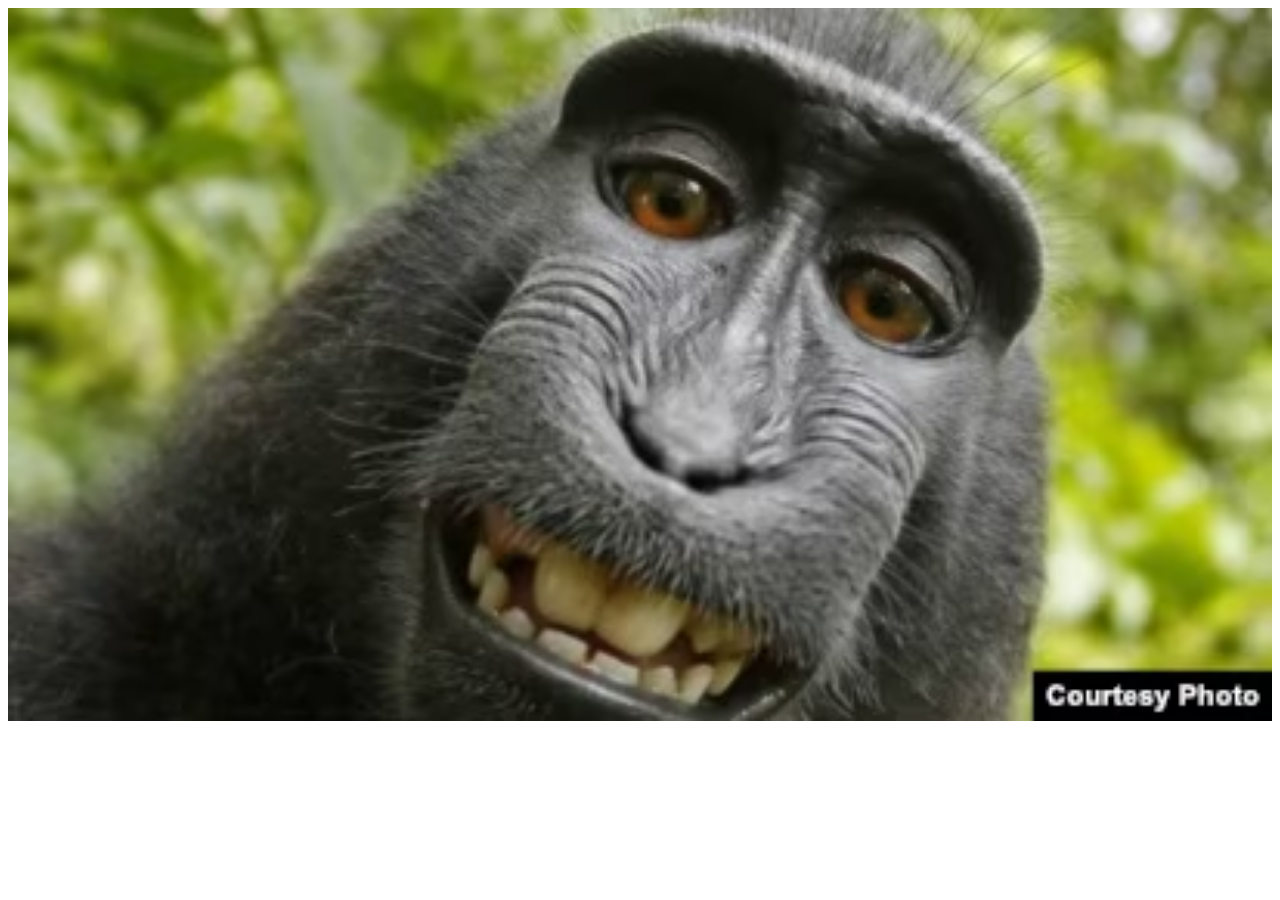
<file: contacto.html>
<!DOCTYPE html>
<html lang="en">
<head>
    <meta charset="UTF-8">
    <meta name="viewport" content="width=device-width, initial-scale=1.0">
    <title>Document</title>
</head>
<body>
    <img src="images/david.avif" alt="" width="100%" height="100%">
</body>
</html>
</file>
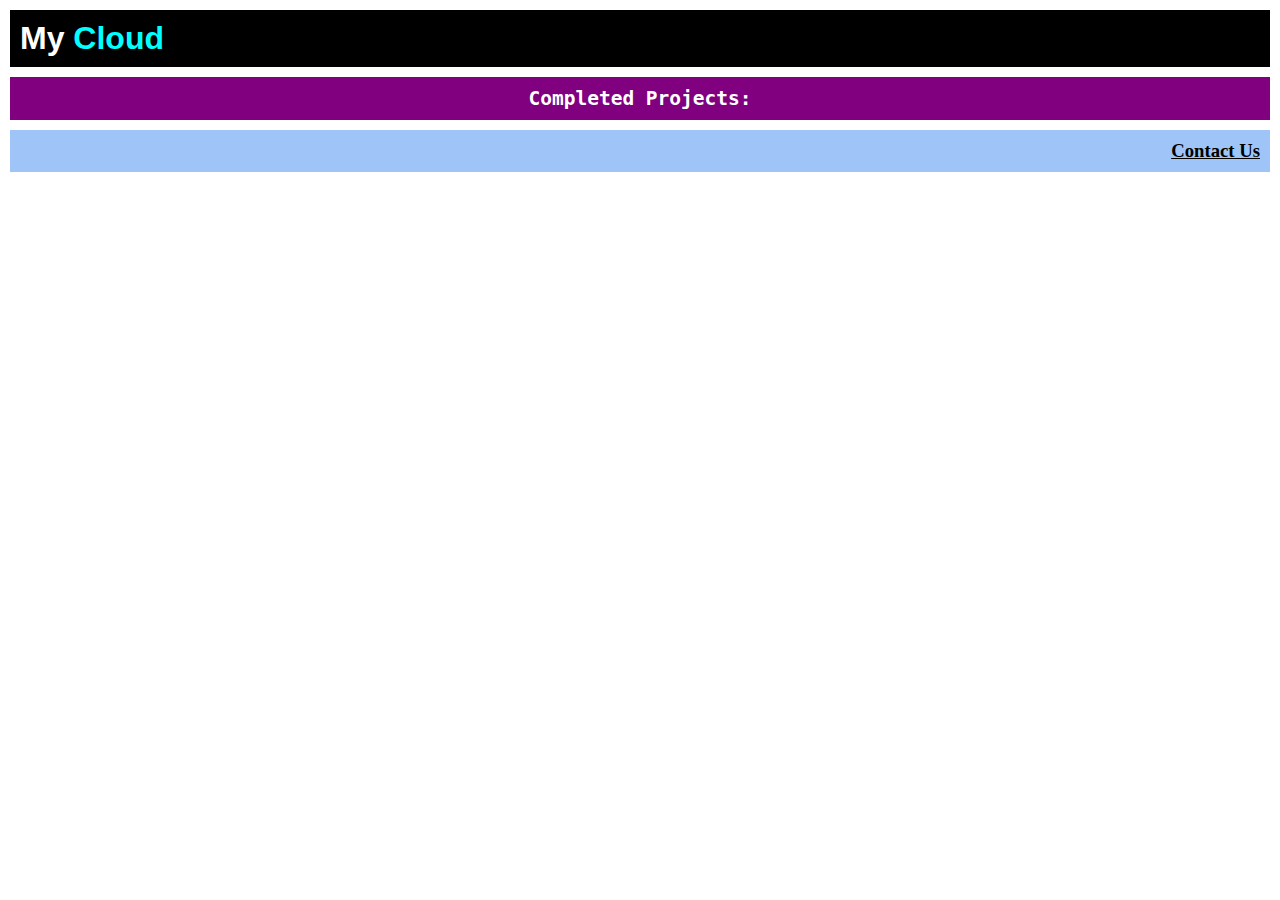
<file: ej.html>
<!DOCTYPE html>
<html lang="en">
<head>
    <meta charset="UTF-8">
    <meta name="viewport" content="width=device-width, initial-scale=1.0">
    <link rel="stylesheet" href="ej.css">
    
    <title>Intro CSS</title>
</head>
<body>

<h1 class="title-up margin" >My <span>Cloud</span></h1>
<h2 class="title-medium margin " >Completed Projects:</h2>
<h3 class="title-down margin ">Contact Us</h3>

</body>
</html>
</file>
<file: ej.css>
@import url('https://fonts.googleapis.com/css2?family=Pacifico&display=swap');

*{
    padding: 0;
    margin: 0;
}

.title-up{
    background-color: black;
    color: #fff;
    font-family: 'Gill Sans', 'Gill Sans MT', Calibri, 'Trebuchet MS', sans-serif;

}


.title-medium{
    background-color: purple;
    color: white;
    text-align: center;
    font-family: monospace;
}


.title-down{
    background-color: #9fc5f8;
    text-align: right;
    text-decoration: underline;
    font-family: initial;
}

.margin{
    margin: 10px;
    padding: 10px;
}

span{
    color: aqua;
}
</file>
